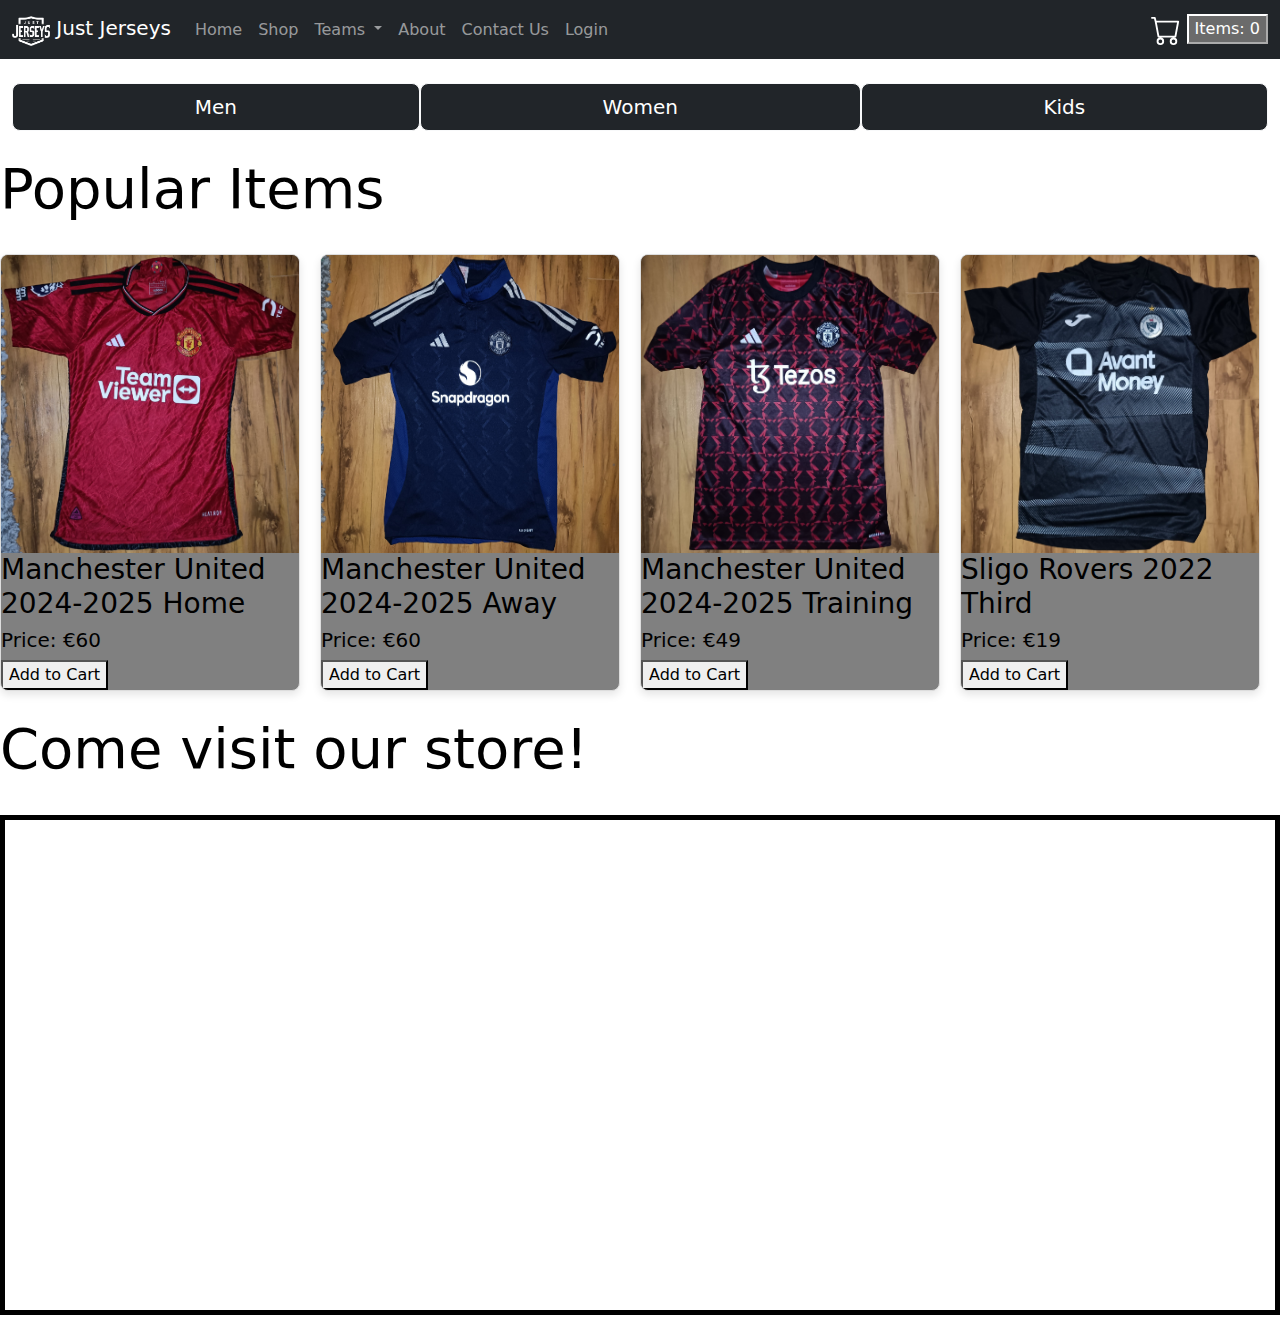
<file: index.html>
<!doctype html>
<html lang="en">

	<head>
		<meta charset="utf-8">
		<meta name="viewport" content="width=device-width, initial-scale=1">
		<title>Just Jerseys</title>
		<link href="https://cdn.jsdelivr.net/npm/bootstrap@5.3.3/dist/css/bootstrap.min.css" rel="stylesheet" integrity="sha384-QWTKZyjpPEjISv5WaRU9OFeRpok6YctnYmDr5pNlyT2bRjXh0JMhjY6hW+ALEwIH" crossorigin="anonymous">
		<link rel="stylesheet" href="css_styles/style.css">
	</head>

	<body>

		<nav class="navbar navbar-expand-md bg-dark justify-content-between" data-bs-theme="dark">
			<div class="container-fluid">
				<a class="navbar-brand" href="index.html">
				<img src="images/Logo2 - White.png" alt="Logo" height="30" class="d-inline-block align-text-top">
				Just Jerseys
				</a>
				<div class="collapse navbar-collapse" id="navbarNavAltMarkup">
					<div class="navbar-nav">
						<a class="nav-item nav-link" href="index.html">Home</a>
						<a class="nav-item nav-link" href="Shop.html">Shop</a>
						<div class="nav-item dropdown">
							<a class="nav-link dropdown-toggle" href="#" role="button" data-bs-toggle="dropdown" aria-expanded="false">
							Teams
							</a>
							<div class="dropdown-menu">
								<a class="nav-link" href="Shop.html">Sligo Rovers</a>
								<a class="nav-link" href="Shop.html">Manchester United</a>
								<a class="nav-link" href="Shop.html">Barcelona</a>
								<a class="nav-link" href="Shop.html">Other</a>
							</div>
						</div>
						<a class="nav-item nav-link" href="About.html">About</a>
						<a class="nav-item nav-link" href="Contact.html">Contact Us</a>
						<a class="nav-item nav-link" id="LoginLogout" href="Login.html">Login</a>
						<a class="nav-item nav-link" id="UserDetails" href="UpdateUserDetails.html">User Details</a>
					</div>
				</div>
				<div class="d-flex align-items-center ms-auto">
					<button class="navbar-toggler" type="button" data-bs-toggle="collapse" data-bs-target="#navbarNavAltMarkup" aria-controls="navbarNavAltMarkup" aria-expanded="false" aria-label="Toggle navigation">
					<span class="navbar-toggler-icon"></span>
					</button>
					<a class="nav-link d-flex align-items-center" href="#"></a>
					<a href="Checkout.html">
					<img src="images/cart.svg" height="30" style="cursor: pointer;">
					<button type="button">
					Items:
					<span id="checkout"></span>
					</button>
					</a>
				</div>
			</div>
		</nav>

		<br>
		<div class="container-fluid d-flex justify-content-between btn-group-justified btn-group-lg">
			<button type="button" class="btn btn-outline-primary flex-fill btn-dark btn-outline-light"><a href="Shop.html">Men</a></button>
			<button type="button" class="btn btn-outline-primary flex-fill btn-dark btn-outline-light"><a href="Shop.html">Women</a></button>
			<button type="button" class="btn btn-outline-primary flex-fill btn-dark btn-outline-light"><a href="Shop.html">Kids</a></button>
		</div>
		<br>
		<h1 class="display-4">Popular Items</h1>
		<br>
		<div id="homeItems"></div>
		<br>
		<h1 class="display-4">Come visit our store!</h1>
		<br>
		<iframe src="https://www.google.com/maps/embed?pb=!1m18!1m12!1m3!1d2329.4551226947337!2d-8.462925622798704!3d54.27821610459184!2m3!1f0!2f0!3f0!3m2!1i1024!2i768!4f13.1!3m3!1m2!1s0x485ee84f16be97e9%3A0x561c9a1e24565144!2sATU%20Sligo%20Students&#39;%20Union!5e0!3m2!1sen!2sie!4v1735480019722!5m2!1sen!2sie" allowfullscreen="" loading="lazy" referrerpolicy="no-referrer-when-downgrade"></iframe>
		
        <script src="JS_Files/script.js"></script>
		<script src="JS_Files/CardMaker.js"></script>
		<script src="JS_Files/Shop.js"></script>
		<script src="JS_Files/Userdetails.js"></script>
		<script src="https://cdn.jsdelivr.net/npm/bootstrap@5.3.3/dist/js/bootstrap.bundle.min.js" integrity="sha384-YvpcrYf0tY3lHB60NNkmXc5s9fDVZLESaAA55NDzOxhy9GkcIdslK1eN7N6jIeHz" crossorigin="anonymous"></script>
	</body>
</html>
</file>
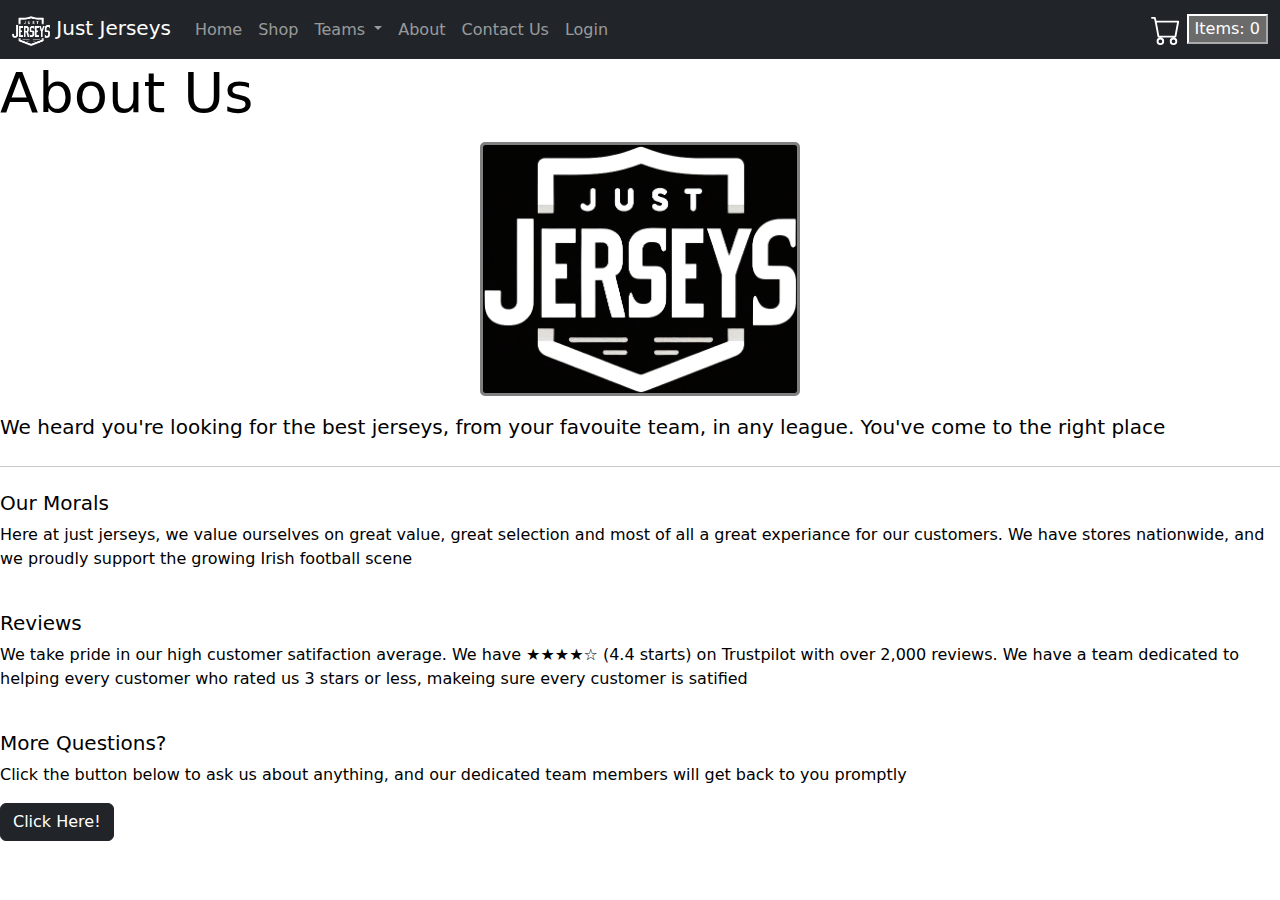
<file: About.html>
<!doctype html>
<html lang="en">

	<head>
		<meta charset="utf-8">
		<meta name="viewport" content="width=device-width, initial-scale=1">
		<title>Just Jerseys</title>
		<link href="https://cdn.jsdelivr.net/npm/bootstrap@5.3.3/dist/css/bootstrap.min.css" rel="stylesheet" integrity="sha384-QWTKZyjpPEjISv5WaRU9OFeRpok6YctnYmDr5pNlyT2bRjXh0JMhjY6hW+ALEwIH" crossorigin="anonymous">
		<link rel="stylesheet" href="css_styles/style.css">
	</head>

	<body>

		<nav class="navbar navbar-expand-md bg-dark justify-content-between" data-bs-theme="dark">
			<div class="container-fluid">
				<a class="navbar-brand" href="index.html">
				<img src="images/Logo2 - White.png" alt="Logo" height="30" class="d-inline-block align-text-top">
				Just Jerseys
				</a>
				<div class="collapse navbar-collapse" id="navbarNavAltMarkup">
					<div class="navbar-nav">
						<a class="nav-item nav-link" href="index.html">Home</a>
						<a class="nav-item nav-link" href="Shop.html">Shop</a>
						<div class="nav-item dropdown">
							<a class="nav-link dropdown-toggle" href="#" role="button" data-bs-toggle="dropdown" aria-expanded="false">
							Teams
							</a>
							<div class="dropdown-menu">
								<a class="nav-link" href="Shop.html">Sligo Rovers</a>
								<a class="nav-link" href="Shop.html">Manchester United</a>
								<a class="nav-link" href="Shop.html">Barcelona</a>
								<a class="nav-link" href="Shop.html">Other</a>
							</div>
						</div>
						<a class="nav-item nav-link" href="About.html">About</a>
						<a class="nav-item nav-link" href="Contact.html">Contact Us</a>
						<a class="nav-item nav-link" id="LoginLogout" href="Login.html">Login</a>
						<a class="nav-item nav-link" id="UserDetails" href="UpdateUserDetails.html">User Details</a>
					</div>
				</div>
				<div class="d-flex align-items-center ms-auto">
					<button class="navbar-toggler" type="button" data-bs-toggle="collapse" data-bs-target="#navbarNavAltMarkup" aria-controls="navbarNavAltMarkup" aria-expanded="false" aria-label="Toggle navigation">
					<span class="navbar-toggler-icon"></span>
					</button>
					<a class="nav-link d-flex align-items-center" href="#"></a>
					<a href="Checkout.html">
					<img src="images/cart.svg" height="30" style="cursor: pointer;">
					<button type="button">
					Items:
					<span id="checkout"></span>
					</button>
					</a>
				</div>
			</div>
		</nav>

		<div class="jumbotron">
			<h1 class="display-4">About Us</h1>
		</div>

		<p></p>
		<img src="images/Logo2.png" style="display: block; margin-left: auto; margin-right: auto; width: 25%; border-radius: 5px; border: 3px solid gray">
		<p></p>

		<div class="jumbotron">
			<p class="lead">We heard you're looking for the best jerseys, from your favouite team, in any league. You've come to the right place</p>
			<hr class="my-4">
			<h5>Our Morals</h5>
			<p>Here at just jerseys, we value ourselves on great value, great selection and most of all a great experiance for our customers. We have stores nationwide, and we proudly support the growing Irish football scene</p>
			<br>
			<h5>Reviews</h5>
			<p>We take pride in our high customer satifaction average. We have ★★★★☆ (4.4 starts) on Trustpilot with over 2,000 reviews. We have a team dedicated to helping every customer who rated us 3 stars or less, makeing sure every customer is satified</p>
			<br>
			<h5>More Questions?</h5>
			<p>Click the button below to ask us about anything, and our dedicated team members will get back to you promptly</p>
			<a href="Contact.html" type="button" class="btn btn-dark">Click Here!</a>
		</div>
        
		<script src="JS_Files/script.js"></script>
	</body>
</html>
</file>
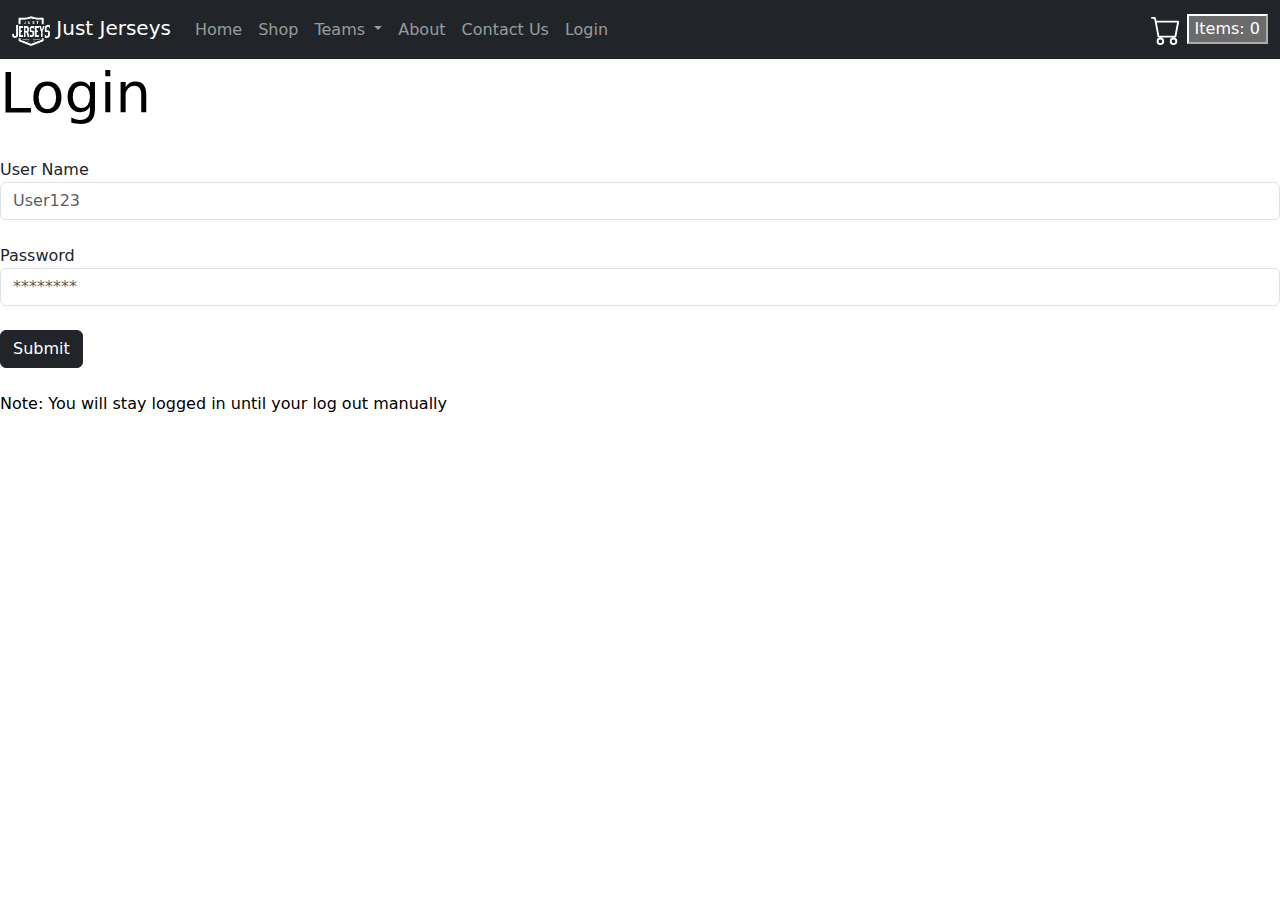
<file: Checkout.html>
<!doctype html>
<html lang="en">
    
	<head>
		<meta charset="utf-8">
		<meta name="viewport" content="width=device-width, initial-scale=1">
		<title>Just Jerseys</title>
		<link href="https://cdn.jsdelivr.net/npm/bootstrap@5.3.3/dist/css/bootstrap.min.css" rel="stylesheet" integrity="sha384-QWTKZyjpPEjISv5WaRU9OFeRpok6YctnYmDr5pNlyT2bRjXh0JMhjY6hW+ALEwIH" crossorigin="anonymous">
		<link rel="stylesheet" href="css_styles/style.css">
	</head>

	<body>

		<nav class="navbar navbar-expand-md bg-dark justify-content-between" data-bs-theme="dark">
			<div class="container-fluid">
				<a class="navbar-brand" href="index.html">
				<img src="images/Logo2 - White.png" alt="Logo" height="30" class="d-inline-block align-text-top">
				Just Jerseys
				</a>
				<div class="collapse navbar-collapse" id="navbarNavAltMarkup">
					<div class="navbar-nav">
						<a class="nav-item nav-link" href="index.html">Home</a>
						<a class="nav-item nav-link" href="Shop.html">Shop</a>
						<div class="nav-item dropdown">
							<a class="nav-link dropdown-toggle" href="#" role="button" data-bs-toggle="dropdown" aria-expanded="false">
							Teams
							</a>
							<div class="dropdown-menu">
								<a class="nav-link" href="Shop.html">Sligo Rovers</a>
								<a class="nav-link" href="Shop.html">Manchester United</a>
								<a class="nav-link" href="Shop.html">Barcelona</a>
								<a class="nav-link" href="Shop.html">Other</a>
							</div>
						</div>
						<a class="nav-item nav-link" href="About.html">About</a>
						<a class="nav-item nav-link" href="Contact.html">Contact Us</a>
						<a class="nav-item nav-link" id="LoginLogout" href="Login.html">Login</a>
						<a class="nav-item nav-link" id="UserDetails" href="UpdateUserDetails.html">User Details</a>
					</div>
				</div>
				<div class="d-flex align-items-center ms-auto">
					<button class="navbar-toggler" type="button" data-bs-toggle="collapse" data-bs-target="#navbarNavAltMarkup" aria-controls="navbarNavAltMarkup" aria-expanded="false" aria-label="Toggle navigation">
					<span class="navbar-toggler-icon"></span>
					</button>
					<a class="nav-link d-flex align-items-center" href="#"></a>
					<a href="Checkout.html">
					<img src="images/cart.svg" height="30" style="cursor: pointer;">
					<button type="button">
					Items:
					<span id="checkout"></span>
					</button>
					</a>
				</div>
			</div>
		</nav>

		<h1 class="display-4">Checkout</h1>
		<form name="checkout" id="user-checkout" action="" method="get">
			<h3><br>Delivery Details</h3>
			<label for="getFirstName">First name</label>
			<input type="text" id="getFirstName" name="firstname" required>
			<br>
			<label for="getLastName">Last name</label> 
			<input type="text" c id="getLastName" name="lastname" required>
			<br>
			<label for="getAddress1">Addresss</label> 
			<input type="text" id="getAddress1" name="address2" required>
			<br>
			<label for="getAddress2">Addresss</label> 
			<input type="text" id="getAddress2" name="address2" required>
			<br>
			<label for="getAddress3">Addresss</label> 
			<input type="text" id="getAddress3" name="address3" required>
			<h3><br>Payment Details</h3>
			<label for="getCardName">Card Name</label> 
			<input type="text" id="cardName" name="cardname" required>
			<br>
			<label for="getCardNumber">Card Number</label>
			<input type="text" id="cardNumber" name="cardNumber" required>
			<br>
			<label for="getCardCVC">CVC</label>
			<input type="password" id="cardCvv" name="cardCvv" required>
			<div id="payment-success" role="alert">
				<br>Thank you for your purchase. You will receive delivery details via email. Please return to our <a href="index.html">Home Page</a>.
			</div>
			<div  id="payment-failure" role="alert">
				<br>There seems to be a problem with the card details you entered.
			</div>
			<br>
			<input type='submit' class="btn btn-dark" id="buy-now" name="buy-now" value="Buy Now">
		</form>

		<script src="JS_Files/script.js"></script>
		<script src="JS_Files/Checkout.js"></script>
		<script src="https://cdn.jsdelivr.net/npm/bootstrap@5.3.3/dist/js/bootstrap.bundle.min.js" integrity="sha384-YvpcrYf0tY3lHB60NNkmXc5s9fDVZLESaAA55NDzOxhy9GkcIdslK1eN7N6jIeHz" crossorigin="anonymous"></script>
	</body>
</html>
</file>
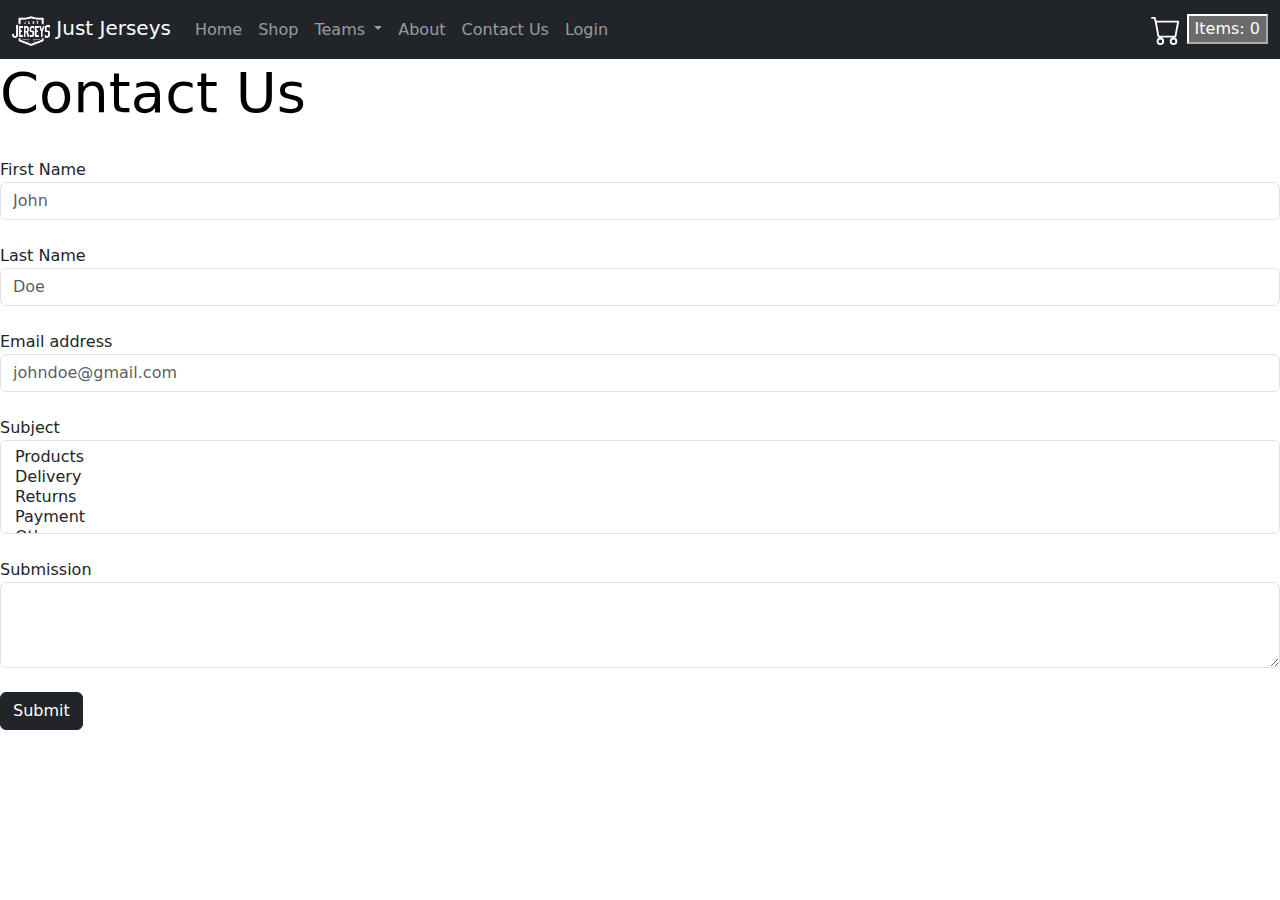
<file: Contact.html>
<!doctype html>
<html lang="en">

	<head>
		<meta charset="utf-8">
		<meta name="viewport" content="width=device-width, initial-scale=1">
		<title>Just Jerseys</title>
		<link href="https://cdn.jsdelivr.net/npm/bootstrap@5.3.3/dist/css/bootstrap.min.css" rel="stylesheet" integrity="sha384-QWTKZyjpPEjISv5WaRU9OFeRpok6YctnYmDr5pNlyT2bRjXh0JMhjY6hW+ALEwIH" crossorigin="anonymous">
		<link rel="stylesheet" href="css_styles/style.css">
	</head>

	<body>

		<nav class="navbar navbar-expand-md bg-dark justify-content-between" data-bs-theme="dark">
			<div class="container-fluid">
				<a class="navbar-brand" href="index.html">
				<img src="images/Logo2 - White.png" alt="Logo" height="30" class="d-inline-block align-text-top">
				Just Jerseys
				</a>
				<div class="collapse navbar-collapse" id="navbarNavAltMarkup">
					<div class="navbar-nav">
						<a class="nav-item nav-link" href="index.html">Home</a>
						<a class="nav-item nav-link" href="Shop.html">Shop</a>
						<div class="nav-item dropdown">
							<a class="nav-link dropdown-toggle" href="#" role="button" data-bs-toggle="dropdown" aria-expanded="false">
							Teams
							</a>
							<div class="dropdown-menu">
								<a class="nav-link" href="Shop.html">Sligo Rovers</a>
								<a class="nav-link" href="Shop.html">Manchester United</a>
								<a class="nav-link" href="Shop.html">Barcelona</a>
								<a class="nav-link" href="Shop.html">Other</a>
							</div>
						</div>
						<a class="nav-item nav-link" href="About.html">About</a>
						<a class="nav-item nav-link" href="Contact.html">Contact Us</a>
						<a class="nav-item nav-link" id="LoginLogout" href="Login.html">Login</a>
						<a class="nav-item nav-link" id="UserDetails" href="UpdateUserDetails.html">User Details</a>
					</div>
				</div>
				<div class="d-flex align-items-center ms-auto">
					<button class="navbar-toggler" type="button" data-bs-toggle="collapse" data-bs-target="#navbarNavAltMarkup" aria-controls="navbarNavAltMarkup" aria-expanded="false" aria-label="Toggle navigation">
					<span class="navbar-toggler-icon"></span>
					</button>
					<a class="nav-link d-flex align-items-center" href="#"></a>
					<a href="Checkout.html">
					<img src="images/cart.svg" height="30" style="cursor: pointer;">
					<button type="button">
					Items:
					<span id="checkout"></span>
					</button>
					</a>
				</div>
			</div>
		</nav>

		<h1 class="display-4">Contact Us</h1>

		<form>
			<br>
			<div class="form-group">
				<label for="FirstName">First Name</label>
				<input name="firstName" class="form-control" id="FirstName" placeholder="John">
			</div>
			<br>
			<div class="form-group">
				<label for="LastName">Last Name</label>
				<input name="lastName" class="form-control" id="LastName" placeholder="Doe">
			</div>
			<br>
			<div class="form-group">
				<label for="Email">Email address</label>
				<input name="email" type="email" class="form-control" id="Email" placeholder="johndoe@gmail.com">
			</div>
			<br>
			<div class="form-group">
				<label for="Subject">Subject</label>
				<select multiple class="form-control" id="Subject" name="subject">
					<option>Products</option>
					<option>Delivery</option>
					<option>Returns</option>
					<option>Payment</option>
					<option>Other</option>
				</select>
			</div>
			<br>
			<div class="form-group">
				<label for="contactBody">Submission</label>
				<textarea name="contactBody" class="form-control" id="contactBody" rows="3"></textarea>
			</div>
			<br>
			<button type="submit" class="btn btn-dark">Submit</button>
		</form>
        
		<script src="JS_Files/script.js"></script>
	</body>
</html>
</file>
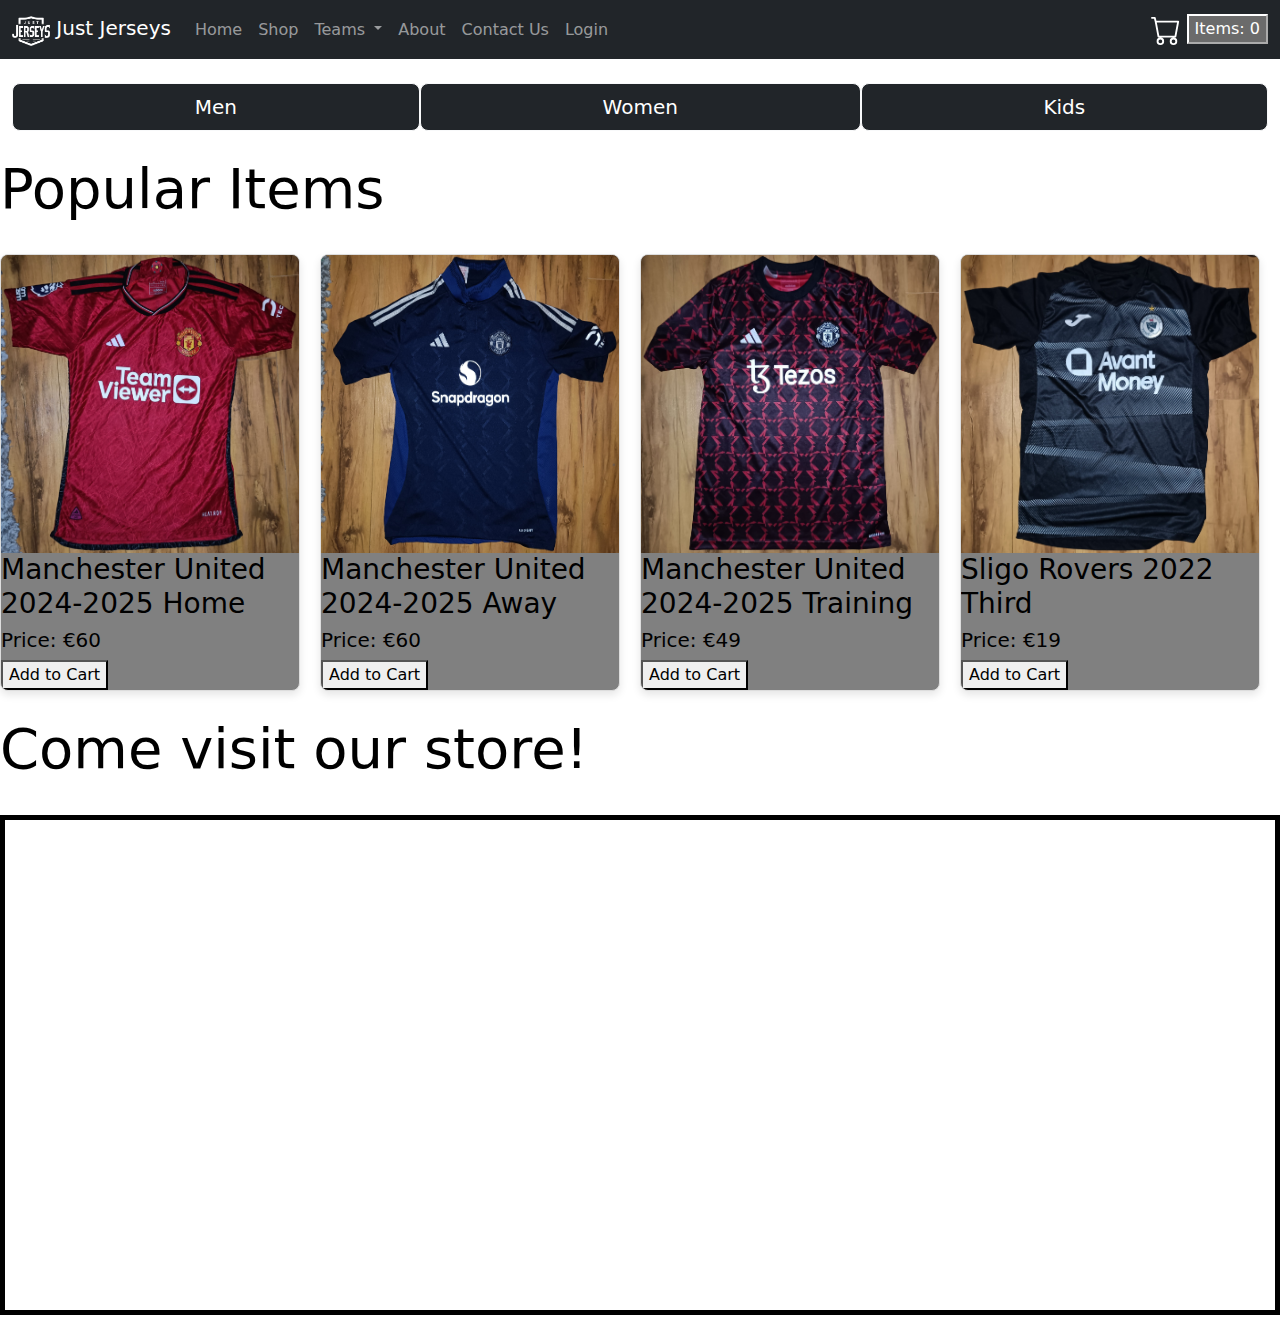
<file: Home.html>
<!doctype html>
<html lang="en">

	<head>
		<meta charset="utf-8">
		<meta name="viewport" content="width=device-width, initial-scale=1">
		<title>Just Jerseys</title>
		<link href="https://cdn.jsdelivr.net/npm/bootstrap@5.3.3/dist/css/bootstrap.min.css" rel="stylesheet" integrity="sha384-QWTKZyjpPEjISv5WaRU9OFeRpok6YctnYmDr5pNlyT2bRjXh0JMhjY6hW+ALEwIH" crossorigin="anonymous">
		<link rel="stylesheet" href="/css_styles/style.css">
	</head>

	<body>

		<nav class="navbar navbar-expand-md bg-dark justify-content-between" data-bs-theme="dark">
			<div class="container-fluid">
				<a class="navbar-brand" href="Home.html">
				<img src="/images/Logo2 - White.png" alt="Logo" height="30" class="d-inline-block align-text-top">
				Just Jerseys
				</a>
				<div class="collapse navbar-collapse" id="navbarNavAltMarkup">
					<div class="navbar-nav">
						<a class="nav-item nav-link" href="Home.html">Home</a>
						<a class="nav-item nav-link" href="Shop.html">Shop</a>
						<div class="nav-item dropdown">
							<a class="nav-link dropdown-toggle" href="#" role="button" data-bs-toggle="dropdown" aria-expanded="false">
							Teams
							</a>
							<div class="dropdown-menu">
								<a class="nav-link" href="Shop.html">Sligo Rovers</a>
								<a class="nav-link" href="Shop.html">Manchester United</a>
								<a class="nav-link" href="Shop.html">Barcelona</a>
								<a class="nav-link" href="Shop.html">Other</a>
							</div>
						</div>
						<a class="nav-item nav-link" href="About.html">About</a>
						<a class="nav-item nav-link" href="Contact.html">Contact Us</a>
						<a class="nav-item nav-link" id="LoginLogout" href="Login.html">Login</a>
						<a class="nav-item nav-link" id="UserDetails" href="UpdateUserDetails.html">User Details</a>
					</div>
				</div>
				<div class="d-flex align-items-center ms-auto">
					<button class="navbar-toggler" type="button" data-bs-toggle="collapse" data-bs-target="#navbarNavAltMarkup" aria-controls="navbarNavAltMarkup" aria-expanded="false" aria-label="Toggle navigation">
					<span class="navbar-toggler-icon"></span>
					</button>
					<a class="nav-link d-flex align-items-center" href="#"></a>
					<a href="Checkout.html">
					<img src="images/cart.svg" height="30" style="cursor: pointer;">
					<button type="button">
					Items:
					<span id="checkout"></span>
					</button>
					</a>
				</div>
			</div>
		</nav>

		<br>
		<div class="container-fluid d-flex justify-content-between btn-group-justified btn-group-lg">
			<button type="button" class="btn btn-outline-primary flex-fill btn-dark btn-outline-light"><a href="Shop.html">Men</a></button>
			<button type="button" class="btn btn-outline-primary flex-fill btn-dark btn-outline-light"><a href="Shop.html">Women</a></button>
			<button type="button" class="btn btn-outline-primary flex-fill btn-dark btn-outline-light"><a href="Shop.html">Kids</a></button>
		</div>
		<br>
		<h1 class="display-4">Popular Items</h1>
		<br>
		<div id="homeItems"></div>
		<br>
		<h1 class="display-4">Come visit our store!</h1>
		<br>
		<iframe src="https://www.google.com/maps/embed?pb=!1m18!1m12!1m3!1d2329.4551226947337!2d-8.462925622798704!3d54.27821610459184!2m3!1f0!2f0!3f0!3m2!1i1024!2i768!4f13.1!3m3!1m2!1s0x485ee84f16be97e9%3A0x561c9a1e24565144!2sATU%20Sligo%20Students&#39;%20Union!5e0!3m2!1sen!2sie!4v1735480019722!5m2!1sen!2sie" allowfullscreen="" loading="lazy" referrerpolicy="no-referrer-when-downgrade"></iframe>
		
        <script src="/JS_Files/script.js"></script>
		<script src="/JS_Files/CardMaker.js"></script>
		<script src="/JS_Files/Shop.js"></script>
		<script src="/JS_Files/Userdetails.js"></script>
		<script src="https://cdn.jsdelivr.net/npm/bootstrap@5.3.3/dist/js/bootstrap.bundle.min.js" integrity="sha384-YvpcrYf0tY3lHB60NNkmXc5s9fDVZLESaAA55NDzOxhy9GkcIdslK1eN7N6jIeHz" crossorigin="anonymous"></script>
	</body>
</html>
</file>
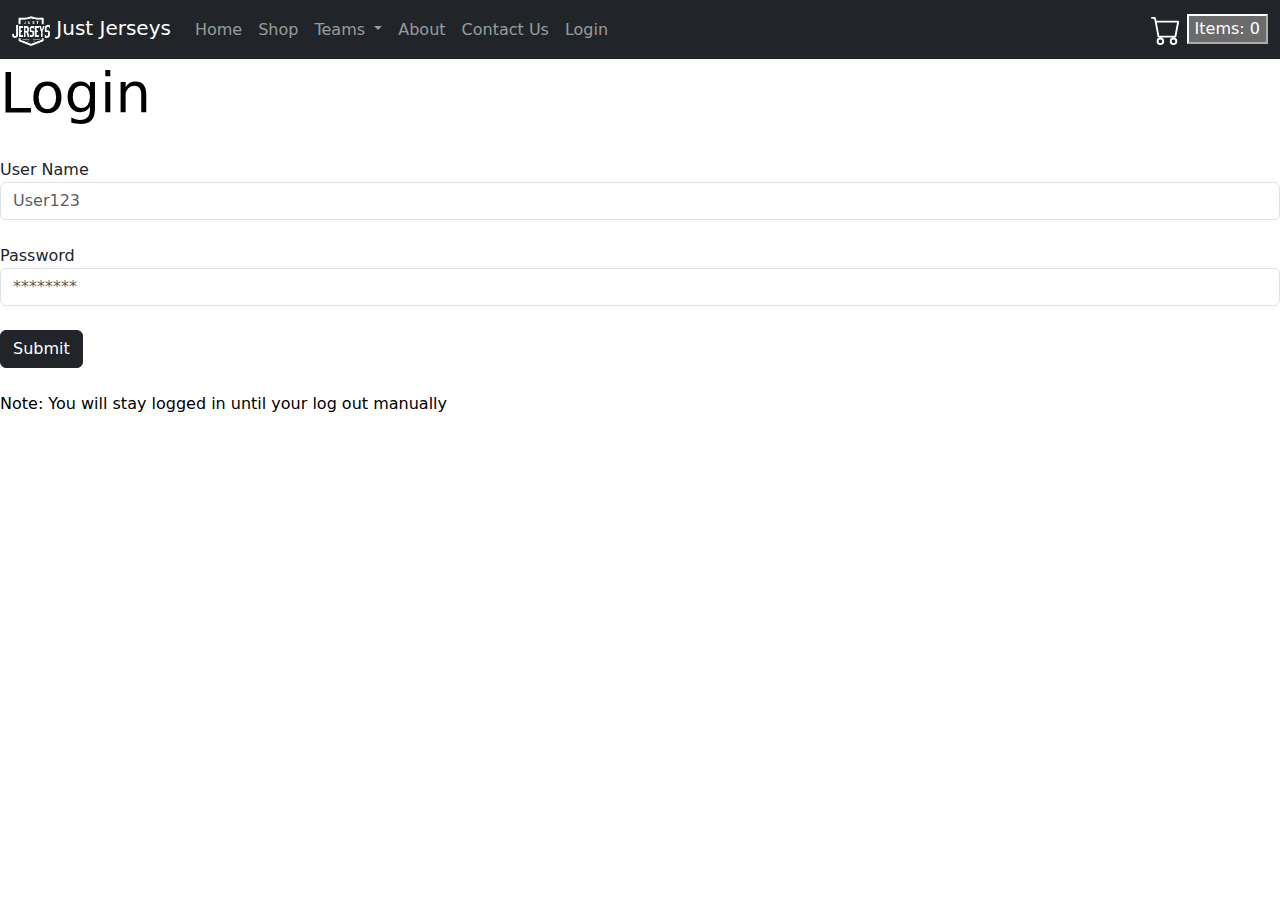
<file: Login.html>
<!DOCTYPE html>
<html lang="en">

	<head>
		<meta charset="utf-8">
		<meta name="viewport" content="width=device-width, initial-scale=1">
		<title>Just Jerseys</title>
		<link href="https://cdn.jsdelivr.net/npm/bootstrap@5.3.3/dist/css/bootstrap.min.css" rel="stylesheet" integrity="sha384-QWTKZyjpPEjISv5WaRU9OFeRpok6YctnYmDr5pNlyT2bRjXh0JMhjY6hW+ALEwIH" crossorigin="anonymous">
		<link rel="stylesheet" href="css_styles/style.css">
	</head>

	<body>
		<nav class="navbar navbar-expand-md bg-dark justify-content-between" data-bs-theme="dark">
			<div class="container-fluid">
				<a class="navbar-brand" href="index.html">
				<img src="images/Logo2 - White.png" alt="Logo" height="30" class="d-inline-block align-text-top">
				Just Jerseys
				</a>
				<div class="collapse navbar-collapse" id="navbarNavAltMarkup">
					<div class="navbar-nav">
						<a class="nav-item nav-link" href="index.html">Home</a>
						<a class="nav-item nav-link" href="Shop.html">Shop</a>
						<div class="nav-item dropdown">
							<a class="nav-link dropdown-toggle" href="#" role="button" data-bs-toggle="dropdown" aria-expanded="false">
							Teams
							</a>
							<div class="dropdown-menu">
								<a class="nav-link" href="Shop.html">Sligo Rovers</a>
								<a class="nav-link" href="Shop.html">Manchester United</a>
								<a class="nav-link" href="Shop.html">Barcelona</a>
								<a class="nav-link" href="Shop.html">Other</a>
							</div>
						</div>
						<a class="nav-item nav-link" href="About.html">About</a>
						<a class="nav-item nav-link" href="Contact.html">Contact Us</a>
						<a class="nav-item nav-link" id="LoginLogout" href="Login.html">Login</a>
						<a class="nav-item nav-link" id="UserDetails" href="UpdateUserDetails.html">User Details</a>
					</div>
				</div>
				<div class="d-flex align-items-center ms-auto">
					<button class="navbar-toggler" type="button" data-bs-toggle="collapse" data-bs-target="#navbarNavAltMarkup" aria-controls="navbarNavAltMarkup" aria-expanded="false" aria-label="Toggle navigation">
					<span class="navbar-toggler-icon"></span>
					</button>
					<a class="nav-link d-flex align-items-center" href="#"></a>
					<a href="Checkout.html">
					<img src="images/cart.svg" height="30" style="cursor: pointer;">
					<button type="button">
					Items:
					<span id="checkout"></span>
					</button>
					</a>
				</div>
			</div>
		</nav>

		<h1 class="display-4">Login</h1>
        
		<form id="user-login">
			<br>
			<div class="form-group">
				<label for="UserName">User Name</label>
				<input name="userName" class="form-control" id="UserName" placeholder="User123">
			</div>
			<br>
			<div class="form-group">
				<label for="Password">Password</label>
				<input name="password" class="form-control" id="Password" placeholder="********">
			</div>
			<br><button type="submit" class="btn btn-dark">Submit</button>
		</form>
		<p><br>Note: You will stay logged in until your log out manually</p>

		<script src="JS_Files/script.js"></script>
		<script src="JS_Files/Login.js"></script>
		<script src="https://cdn.jsdelivr.net/npm/bootstrap@5.3.3/dist/js/bootstrap.bundle.min.js" integrity="sha384-YvpcrYf0tY3lHB60NNkmXc5s9fDVZLESaAA55NDzOxhy9GkcIdslK1eN7N6jIeHz" crossorigin="anonymous"></script>
	</body>
</html>
</file>
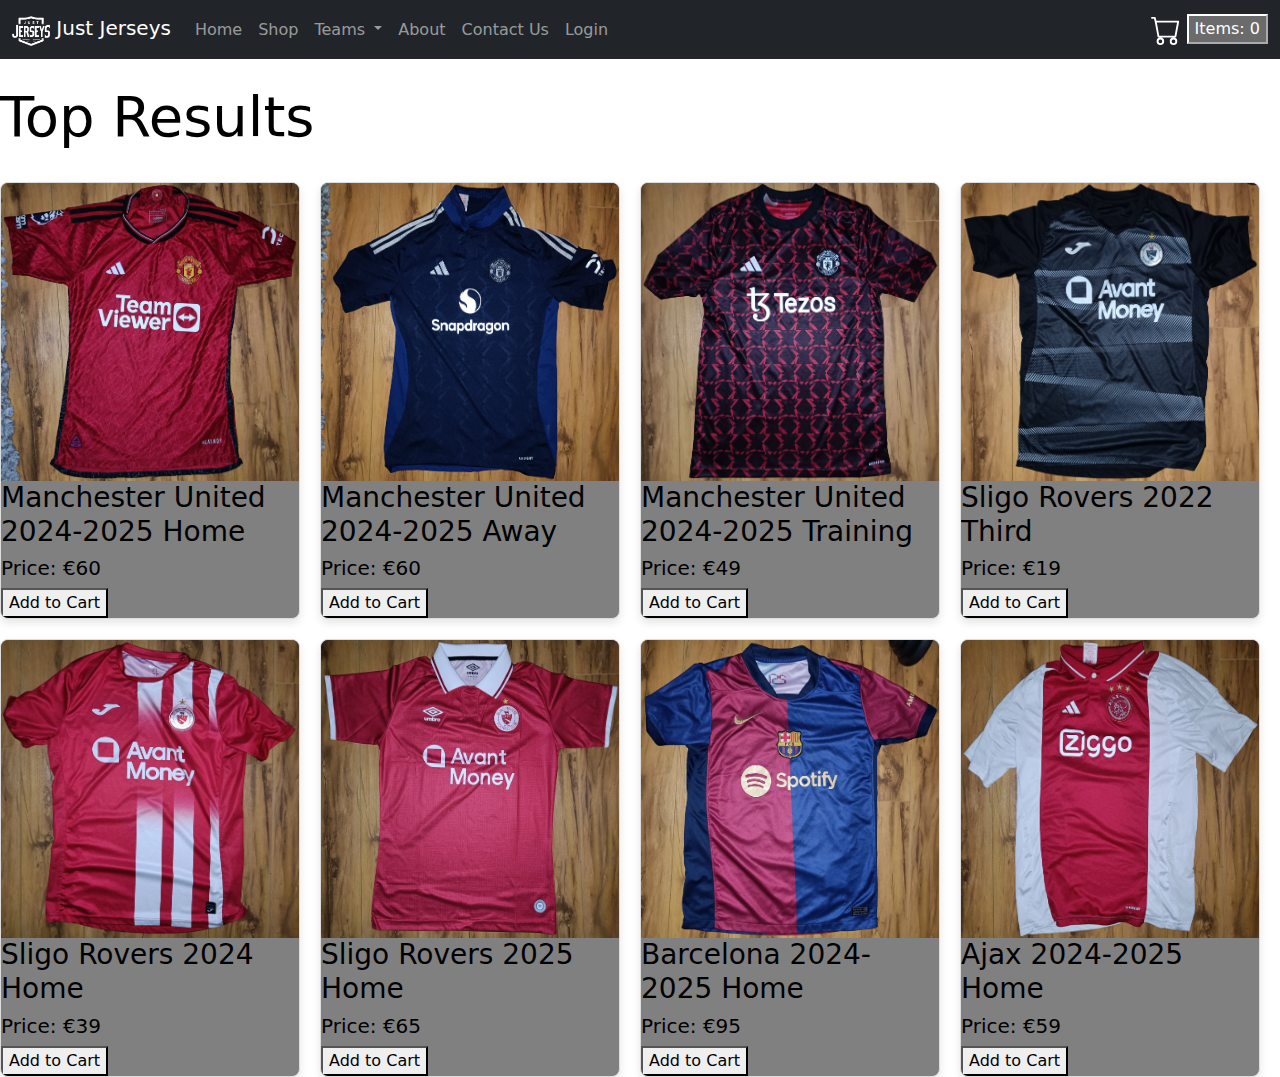
<file: Shop.html>
<!doctype html>
<html lang="en">

	<head>
		<meta charset="utf-8">
		<meta name="viewport" content="width=device-width, initial-scale=1">
		<title>Just Jerseys</title>
		<link href="https://cdn.jsdelivr.net/npm/bootstrap@5.3.3/dist/css/bootstrap.min.css" rel="stylesheet" integrity="sha384-QWTKZyjpPEjISv5WaRU9OFeRpok6YctnYmDr5pNlyT2bRjXh0JMhjY6hW+ALEwIH" crossorigin="anonymous">
		<link rel="stylesheet" href="css_styles/style.css">
	</head>

	<body>

		<nav class="navbar navbar-expand-md bg-dark justify-content-between" data-bs-theme="dark">
			<div class="container-fluid">
				<a class="navbar-brand" href="index.html">
				<img src="images/Logo2 - White.png" alt="Logo" height="30" class="d-inline-block align-text-top">
				Just Jerseys
				</a>
				<div class="collapse navbar-collapse" id="navbarNavAltMarkup">
					<div class="navbar-nav">
						<a class="nav-item nav-link" href="index.html">Home</a>
						<a class="nav-item nav-link" href="Shop.html">Shop</a>
						<div class="nav-item dropdown">
							<a class="nav-link dropdown-toggle" href="#" role="button" data-bs-toggle="dropdown" aria-expanded="false">
							Teams
							</a>
							<div class="dropdown-menu">
								<a class="nav-link" href="Shop.html">Sligo Rovers</a>
								<a class="nav-link" href="Shop.html">Manchester United</a>
								<a class="nav-link" href="Shop.html">Barcelona</a>
								<a class="nav-link" href="Shop.html">Other</a>
							</div>
						</div>
						<a class="nav-item nav-link" href="About.html">About</a>
						<a class="nav-item nav-link" href="Contact.html">Contact Us</a>
						<a class="nav-item nav-link" id="LoginLogout" href="Login.html">Login</a>
						<a class="nav-item nav-link" id="UserDetails" href="UpdateUserDetails.html">User Details</a>
					</div>
				</div>
				<div class="d-flex align-items-center ms-auto">
					<button class="navbar-toggler" type="button" data-bs-toggle="collapse" data-bs-target="#navbarNavAltMarkup" aria-controls="navbarNavAltMarkup" aria-expanded="false" aria-label="Toggle navigation">
					<span class="navbar-toggler-icon"></span>
					</button>
					<a class="nav-link d-flex align-items-center" href="#"></a>
					<a href="Checkout.html">
					<img src="images/cart.svg" height="30" style="cursor: pointer;">
					<button type="button">
					Items:
					<span id="checkout"></span>
					</button>
					</a>
				</div>
			</div>
		</nav>

		<br>
		<h1 class="display-4">Top Results</h1>
		<br>

		<div id="items"></div>
        
		<script src="JS_Files/script.js"></script>
		<script src="JS_Files/CardMaker.js"></script>
		<script src="JS_Files/Shop.js"></script>
	</body>
</html>
</file>
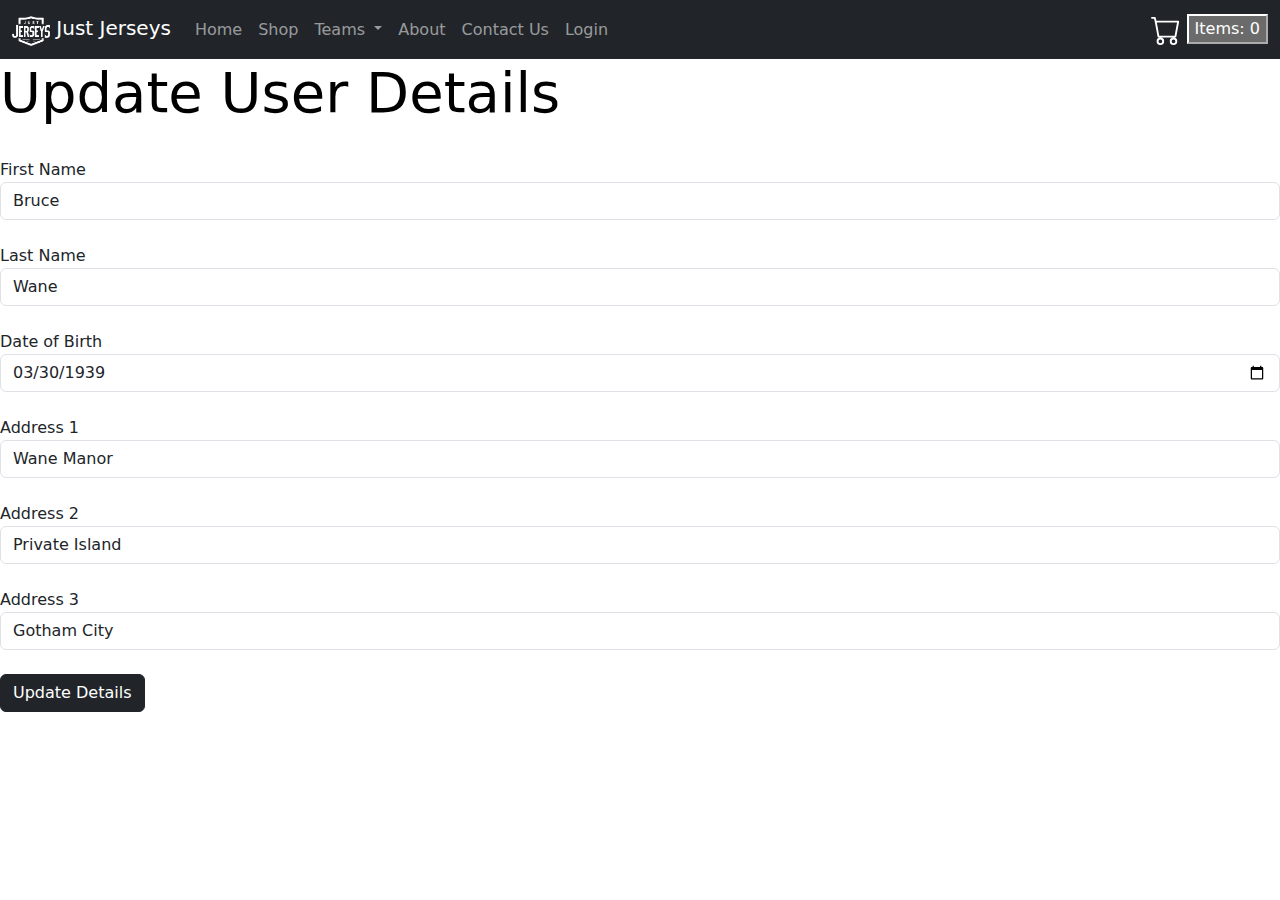
<file: UpdateUserDetails.html>
<!DOCTYPE html>
<html lang="en">

	<head>
		<meta charset="utf-8">
		<meta name="viewport" content="width=device-width, initial-scale=1">
		<title>Just Jerseys</title>
		<link href="https://cdn.jsdelivr.net/npm/bootstrap@5.3.3/dist/css/bootstrap.min.css" rel="stylesheet" integrity="sha384-QWTKZyjpPEjISv5WaRU9OFeRpok6YctnYmDr5pNlyT2bRjXh0JMhjY6hW+ALEwIH" crossorigin="anonymous">
		<link rel="stylesheet" href="css_styles/style.css">
	</head>

	<body>

		<nav class="navbar navbar-expand-md bg-dark justify-content-between" data-bs-theme="dark">
			<div class="container-fluid">
				<a class="navbar-brand" href="index.html">
				<img src="images/Logo2 - White.png" alt="Logo" height="30" class="d-inline-block align-text-top">
				Just Jerseys
				</a>
				<div class="collapse navbar-collapse" id="navbarNavAltMarkup">
					<div class="navbar-nav">
						<a class="nav-item nav-link" href="index.html">Home</a>
						<a class="nav-item nav-link" href="Shop.html">Shop</a>
						<div class="nav-item dropdown">
							<a class="nav-link dropdown-toggle" href="#" role="button" data-bs-toggle="dropdown" aria-expanded="false">
							Teams
							</a>
							<div class="dropdown-menu">
								<a class="nav-link" href="Shop.html">Sligo Rovers</a>
								<a class="nav-link" href="Shop.html">Manchester United</a>
								<a class="nav-link" href="Shop.html">Barcelona</a>
								<a class="nav-link" href="Shop.html">Other</a>
							</div>
						</div>
						<a class="nav-item nav-link" href="About.html">About</a>
						<a class="nav-item nav-link" href="Contact.html">Contact Us</a>
						<a class="nav-item nav-link" id="LoginLogout" href="Login.html">Login</a>
						<a class="nav-item nav-link" id="UserDetails" href="UpdateUserDetails.html">User Details</a>
					</div>
				</div>
				<div class="d-flex align-items-center ms-auto">
					<button class="navbar-toggler" type="button" data-bs-toggle="collapse" data-bs-target="#navbarNavAltMarkup" aria-controls="navbarNavAltMarkup" aria-expanded="false" aria-label="Toggle navigation">
					<span class="navbar-toggler-icon"></span>
					</button>
					<a class="nav-link d-flex align-items-center" href="#"></a>
					<a href="Checkout.html">
					<img src="images/cart.svg" height="30" style="cursor: pointer;">
					<button type="button">
					Items:
					<span id="checkout"></span>
					</button>
					</a>
				</div>
			</div>
		</nav>

		<h1 class="display-4">Update User Details</h1>

		<form id="udetails">
			<br>
			<div class="form-group">
				<label for="FirstName">First Name</label>
				<input name="FirstName" class="form-control" id="FirstName">
			</div>
			<br>
			<div class="form-group">
				<label for="LastName">Last Name</label>
				<input name="LastName" class="form-control" id="LastName">
			</div>
			<br>
			<div class="form-group">
				<label for="DOB">Date of Birth</label> 
				<input type="date" class="form-control" id="DOB" name="DOB" required>
			</div>
			<br>
			<label for="Address1">Address 1</label> 
			<input type="text" class="form-control" id="Address1" name="Address1" required>
			<br>
			<label for="Address2">Address 2</label> 
			<input type="text" class="form-control" id="Address2" name="Address2" required>
			<br>
			<label for="Address3">Address 3</label>
			<input type="text" class="form-control" id="Address3" name="Address3" required>
			<br><button type="submit" class="btn btn-dark">Update Details</button>
		</form>
        
		<script src="JS_Files/Userdetails.js"></script>
		<script src="JS_Files/script.js"></script>
		<script src="https://cdn.jsdelivr.net/npm/bootstrap@5.3.3/dist/js/bootstrap.bundle.min.js" integrity="sha384-YvpcrYf0tY3lHB60NNkmXc5s9fDVZLESaAA55NDzOxhy9GkcIdslK1eN7N6jIeHz" crossorigin="anonymous"></script>
	</body>
</html>
</file>
<file: css_styles/style.css>
body {
  background-color: white;
}

h1, h3, h5, p {
  color: black;
}

#items, #homeItems {
  display: flex;
  flex-wrap: wrap;
  gap: 20px;
}

.item-card {
  width: 300px;
  background-color: gray;
  border: 1px solid #ddd;
  border-radius: 8px;
  box-shadow: 0 4px 8px rgba(0, 0, 0, 0.1);
  overflow: hidden;
  display: flex;
  flex-direction: column;
  align-items: center;
}

.item-card img {
  width: 100%;
  height: auto;
  aspect-ratio: 1/1;
}

a {
  text-decoration: none;
  color: white;
}

iframe {
  width: 100%;
  height: 500px;
  border: 5px solid black;
}

#payment-success a {
  color: black;
}/*# sourceMappingURL=style.css.map */
</file>
